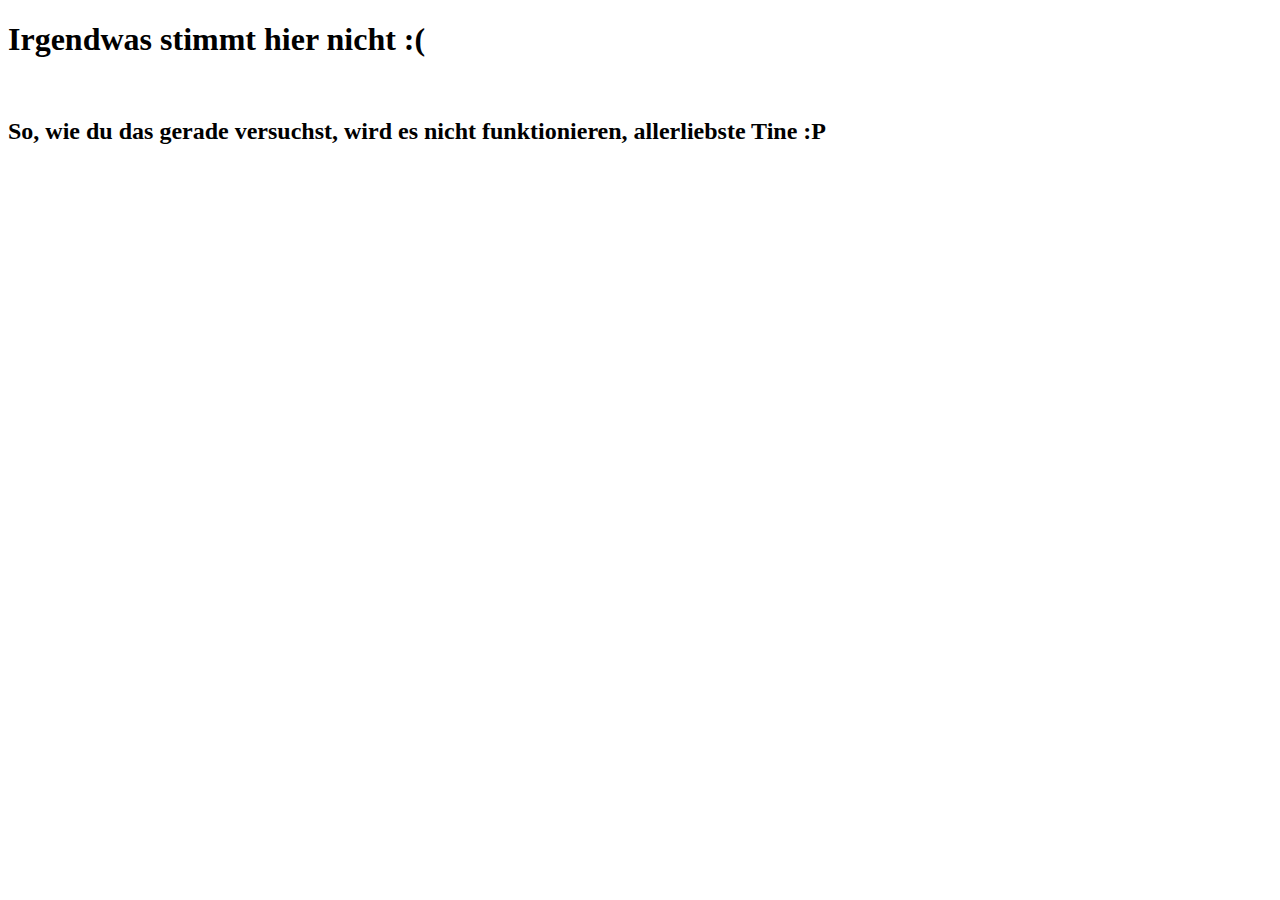
<file: falsches-geraet.html>
<!DOCTYPE html>
<html lang="en">
<head>
    <meta charset="UTF-8">
    <meta name="viewport" content="width=device-width, initial-scale=1.0">
    <title>Falsch</title>
</head>
<body>
    <h1>Irgendwas stimmt hier nicht :(</h1>
    <br />
    <h2>So, wie du das gerade versuchst, wird es nicht funktionieren, allerliebste Tine :P</h2>
</body>
</html>
</file>
